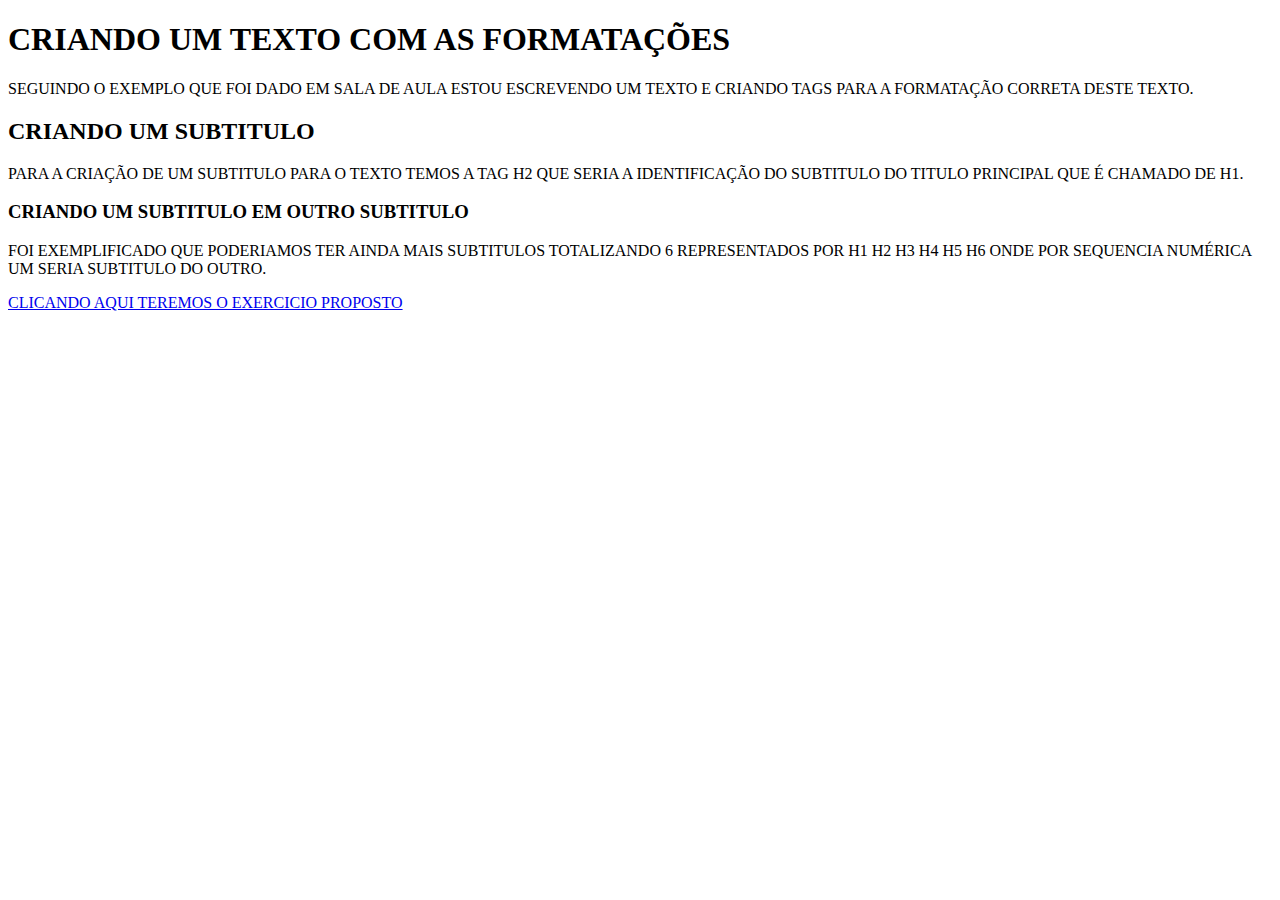
<file: FRONT-END-1/aula04/index.html>
<!DOCTYPE html>
<html>

    <head>
        <meta charset="utf-8">
        <title>AULA 04</title>
    </head>

    <body> 
        <h1>CRIANDO UM TEXTO COM AS FORMATAÇÕES</h1>

        <p>SEGUINDO O EXEMPLO QUE FOI DADO EM SALA DE AULA ESTOU ESCREVENDO UM TEXTO E CRIANDO TAGS PARA A FORMATAÇÃO CORRETA DESTE TEXTO.</p>

        <h2>CRIANDO UM SUBTITULO</h2>

        <p>PARA A CRIAÇÃO DE UM SUBTITULO PARA O TEXTO TEMOS A TAG H2 QUE SERIA A IDENTIFICAÇÃO DO SUBTITULO DO TITULO PRINCIPAL QUE É CHAMADO DE H1.</p>

        <h3>CRIANDO UM SUBTITULO EM OUTRO SUBTITULO</h3>

        <p>FOI EXEMPLIFICADO QUE PODERIAMOS TER AINDA MAIS SUBTITULOS TOTALIZANDO 6 REPRESENTADOS POR H1 H2 H3 H4 H5 H6 ONDE POR SEQUENCIA NUMÉRICA UM SERIA SUBTITULO DO OUTRO.</p>

    <a href="https://br-playground.digitalhouse.com/course/719/unit/fd82cf2e-a377-4634-8cfc-4634ecf279ec/lesson/fe09dd4e-1099-4bcd-94dc-752f94b0e319/topic/f8363e4b-c1a9-4315-a1be-1f41afb64a5c"">CLICANDO AQUI TEREMOS O EXERCICIO PROPOSTO</a>

    </body>

</html>
</file>
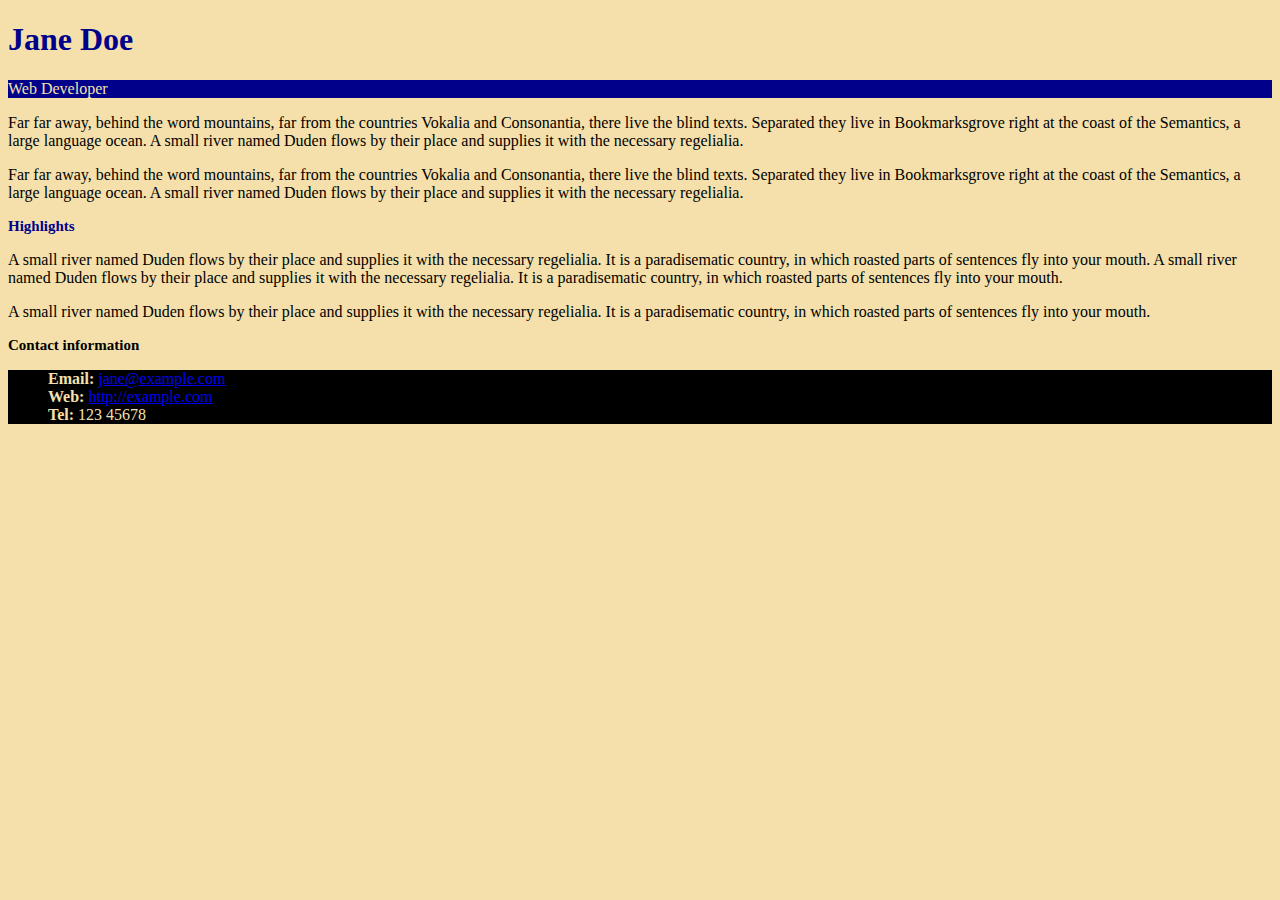
<file: FRONT-END-1/aula07/index.html>
<!DOCTYPE html>
<html lang="en">

  <head>
    <meta charset="utf-8">
    <title>Jane Doe</title>
    <link rel="stylesheet" href="style.css">
  </head>

  <body>
    <header>
      <h1>Jane Doe</h1>
      <div class="job-title">Web Developer</div>
    </header>

    <main>
      <p>Far far away, behind the word mountains, far from the countries Vokalia and Consonantia, 
        there live the blind texts. Separated they live in Bookmarksgrove right at the coast of 
        the Semantics, a large language ocean. A small river named Duden flows by their place and 
        supplies it with the necessary regelialia.</p>
      <p>Far far away, behind the word mountains, far from the countries Vokalia and Consonantia, 
        there live the blind texts. Separated they live in Bookmarksgrove right at the coast of 
        the Semantics, a large language ocean. A small river named Duden flows by their place and 
        supplies it with the necessary regelialia.</p>

      <h2 id="high">Highlights</h2>

      <p>A small river named Duden flows by their place and supplies it with the necessary regelialia. 
        It is a paradisematic country, in which roasted parts of sentences fly into your mouth. 
        A small river named Duden flows by their place and supplies it with the necessary regelialia. 
        It is a paradisematic country, in which roasted parts of sentences fly into your mouth.</p>
      <p>A small river named Duden flows by their place and supplies it with the necessary regelialia. 
        It is a paradisematic country, in which roasted parts of sentences fly into your mouth.</p>

    </main>

    <footer>
      <h2>Contact information</h2>
      <ul>
        <li><strong>Email:</strong>
          <a href="mailto:jane@example.com">jane@example.com</a>
        </li>
        <li><strong>Web:</strong>
          <a href="http://example.com">http://example.com</a>
        </li>
        <li><strong>Tel:</strong> 123 45678</li>
      </ul>
    </footer>

  </body>

</html>
</file>
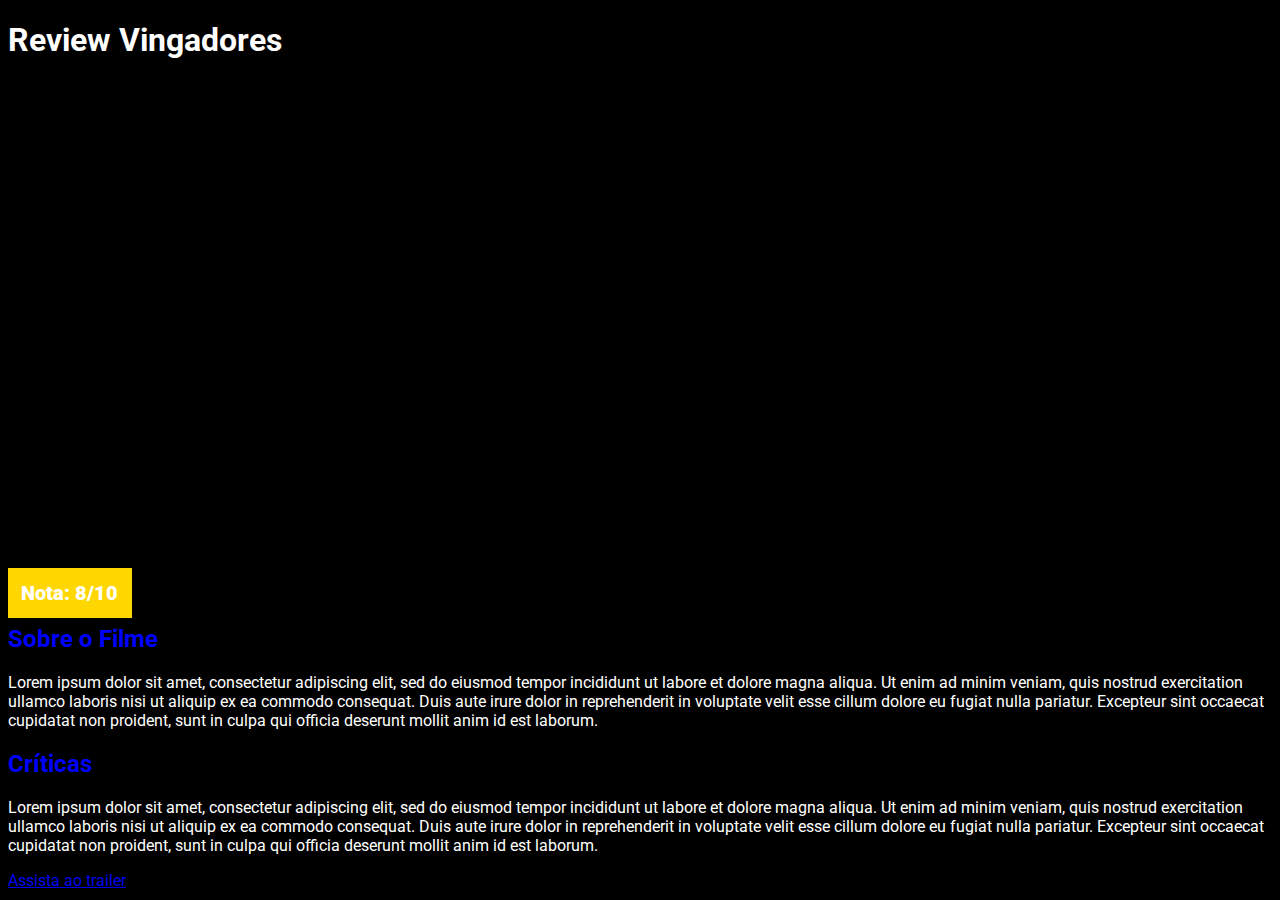
<file: FRONT-END-1/aula08/index.html>
<!DOCTYPE html>
<html lang="en">
<head>
    <meta charset="UTF-8">
    <meta http-equiv="X-UA-Compatible" content="IE=edge">
    <meta name="viewport" content="width=device-width, initial-scale=1.0">
    <title>Review</title>
    <link rel="stylesheet" href="style.css">
</head>
<body>

    <h1>Review Vingadores</h1>

    <div class="media-picture"></div>   

    <span class="review-score">Nota: 8/10</span>

    <h2>Sobre o Filme</h2>

    <p>
        Lorem ipsum dolor sit amet, consectetur adipiscing elit, sed do eiusmod tempor incididunt ut labore et dolore magna
        aliqua. Ut enim ad minim veniam, quis nostrud exercitation ullamco laboris nisi ut aliquip ex ea commodo consequat.
        Duis aute irure dolor in reprehenderit in voluptate velit esse cillum dolore eu fugiat nulla pariatur. Excepteur
        sint occaecat cupidatat non proident, sunt in culpa qui officia deserunt mollit anim id est laborum.
    </p>

    <h2>Críticas</h2>

    <p>
        Lorem ipsum dolor sit amet, consectetur adipiscing elit, sed do eiusmod tempor incididunt ut labore et dolore magna
        aliqua. Ut enim ad minim veniam, quis nostrud exercitation ullamco laboris nisi ut aliquip ex ea commodo consequat.
        Duis aute irure dolor in reprehenderit in voluptate velit esse cillum dolore eu fugiat nulla pariatur. Excepteur
        sint occaecat cupidatat non proident, sunt in culpa qui officia deserunt mollit anim id est laborum.
    </p>

    <a href="http://">Assista ao trailer</a>

</body>
</html>
</file>
<file: FRONT-END-1/aula07/style.css>
body {

    background-color: rgb(245, 224, 171) ;

}

h1 {

color: darkblue;

}

.job-title {

background-color: darkblue;
color: rgb(245, 224, 171);

}

#high {

    color: darkblue;

}

h2 {

    font-size: 15px;

}

ul {

    list-style: none;
    background-color: black;
    color: rgb(245, 224, 171)

}
</file>
<file: FRONT-END-1/aula08/style.css>
@import url('https://fonts.googleapis.com/css2?family=Roboto:wght@500&display=swap');

body {
    background-color: black ;
    color: white;
    font-family: 'Roboto',Arial, Helvetica, sans-serif;
}

.media-picture{

    background-image:url(https://wallpaperaccess.com/full/1104121.jpg);
    background-size: cover;
    background-repeat: repeat;
    height: 500px 
}

.review-score{

background-color: gold;
padding: 10pt;
font-size: 15pt;
font-weight: 900;

}

h2 {

    color: blue;

}
</file>
